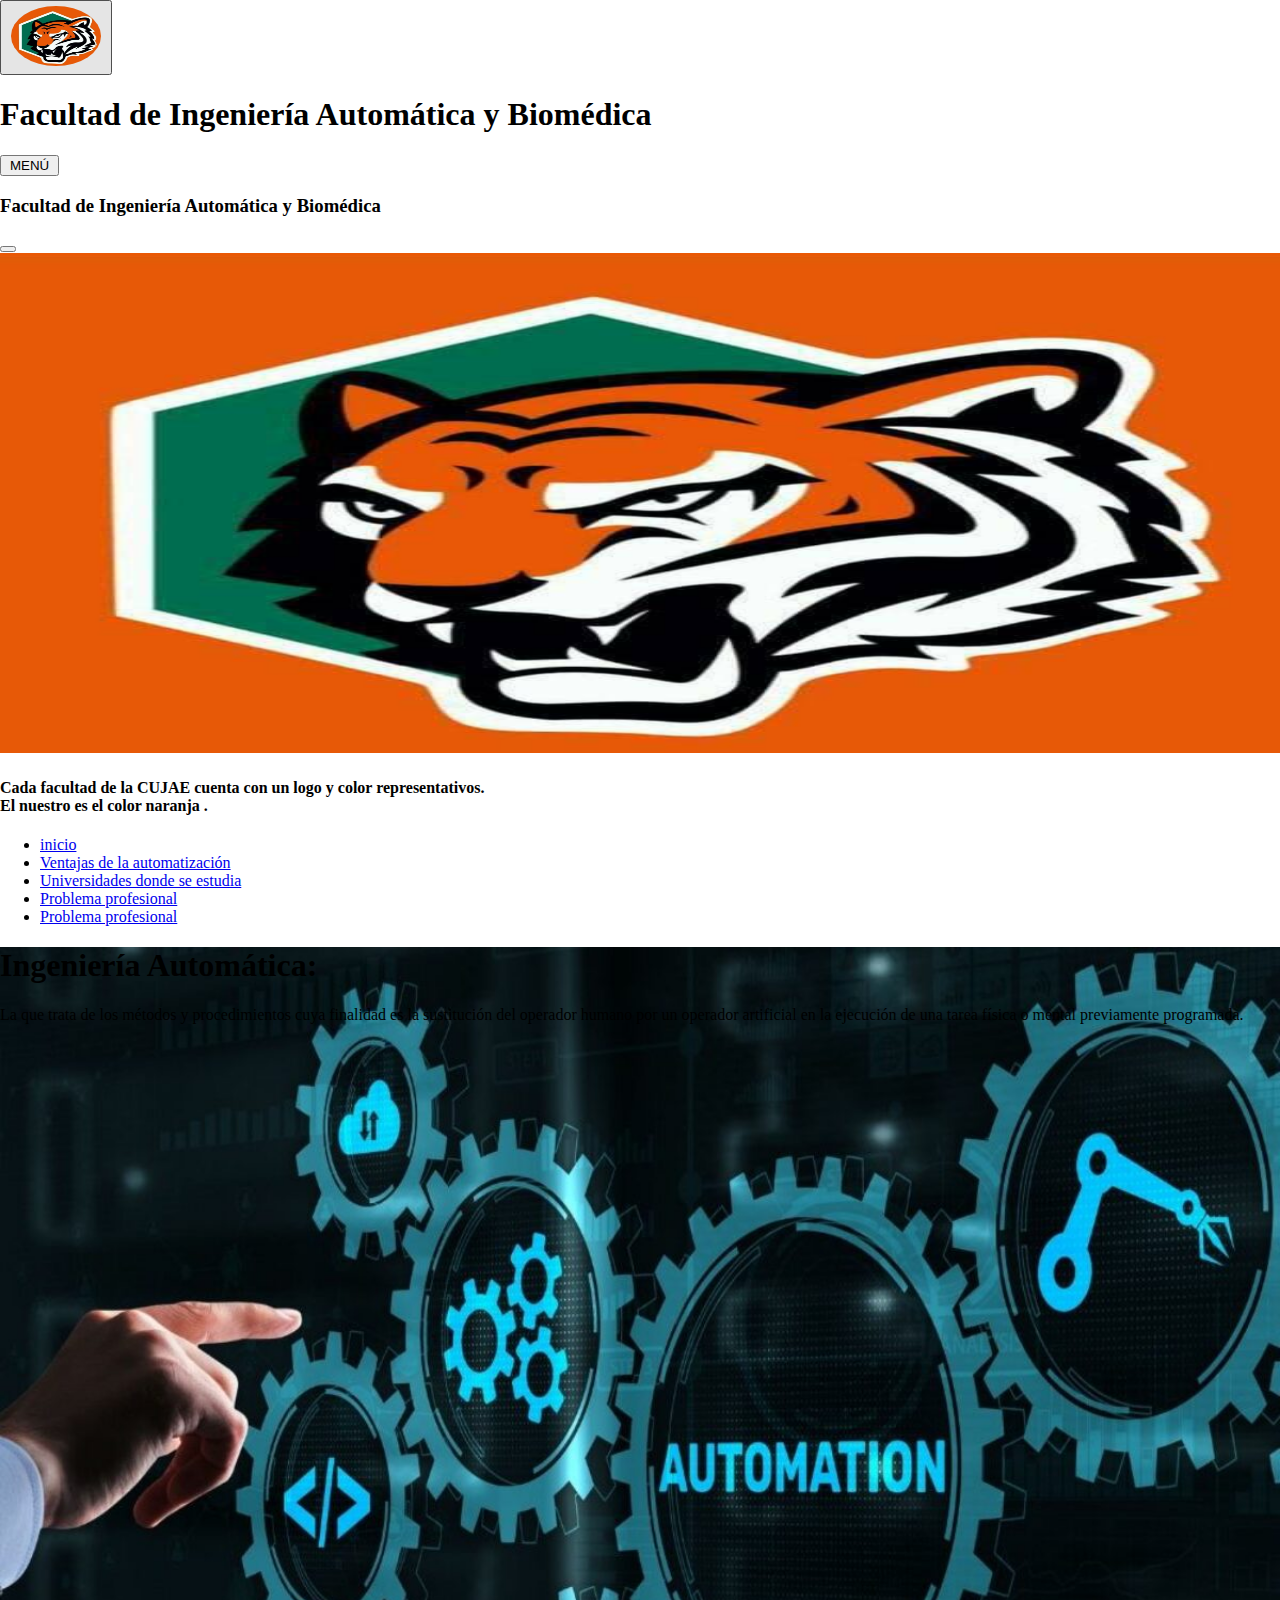
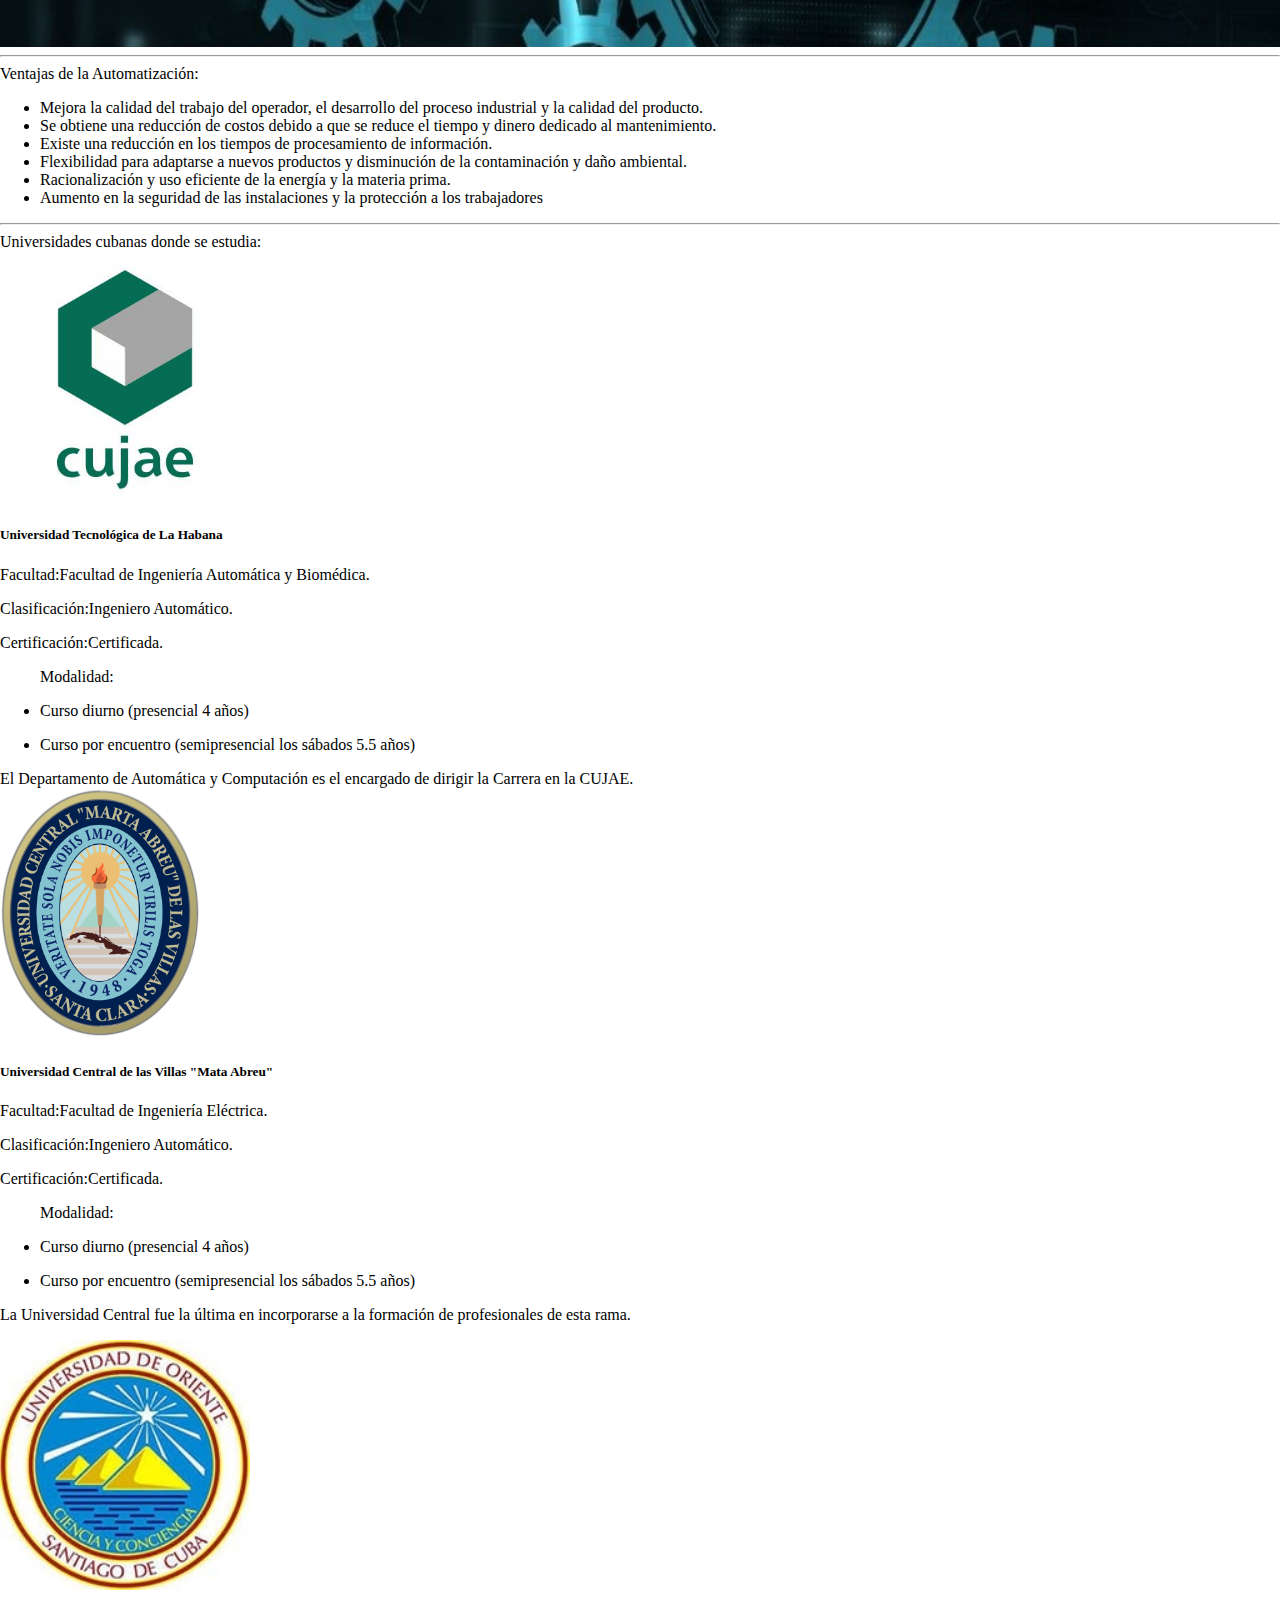
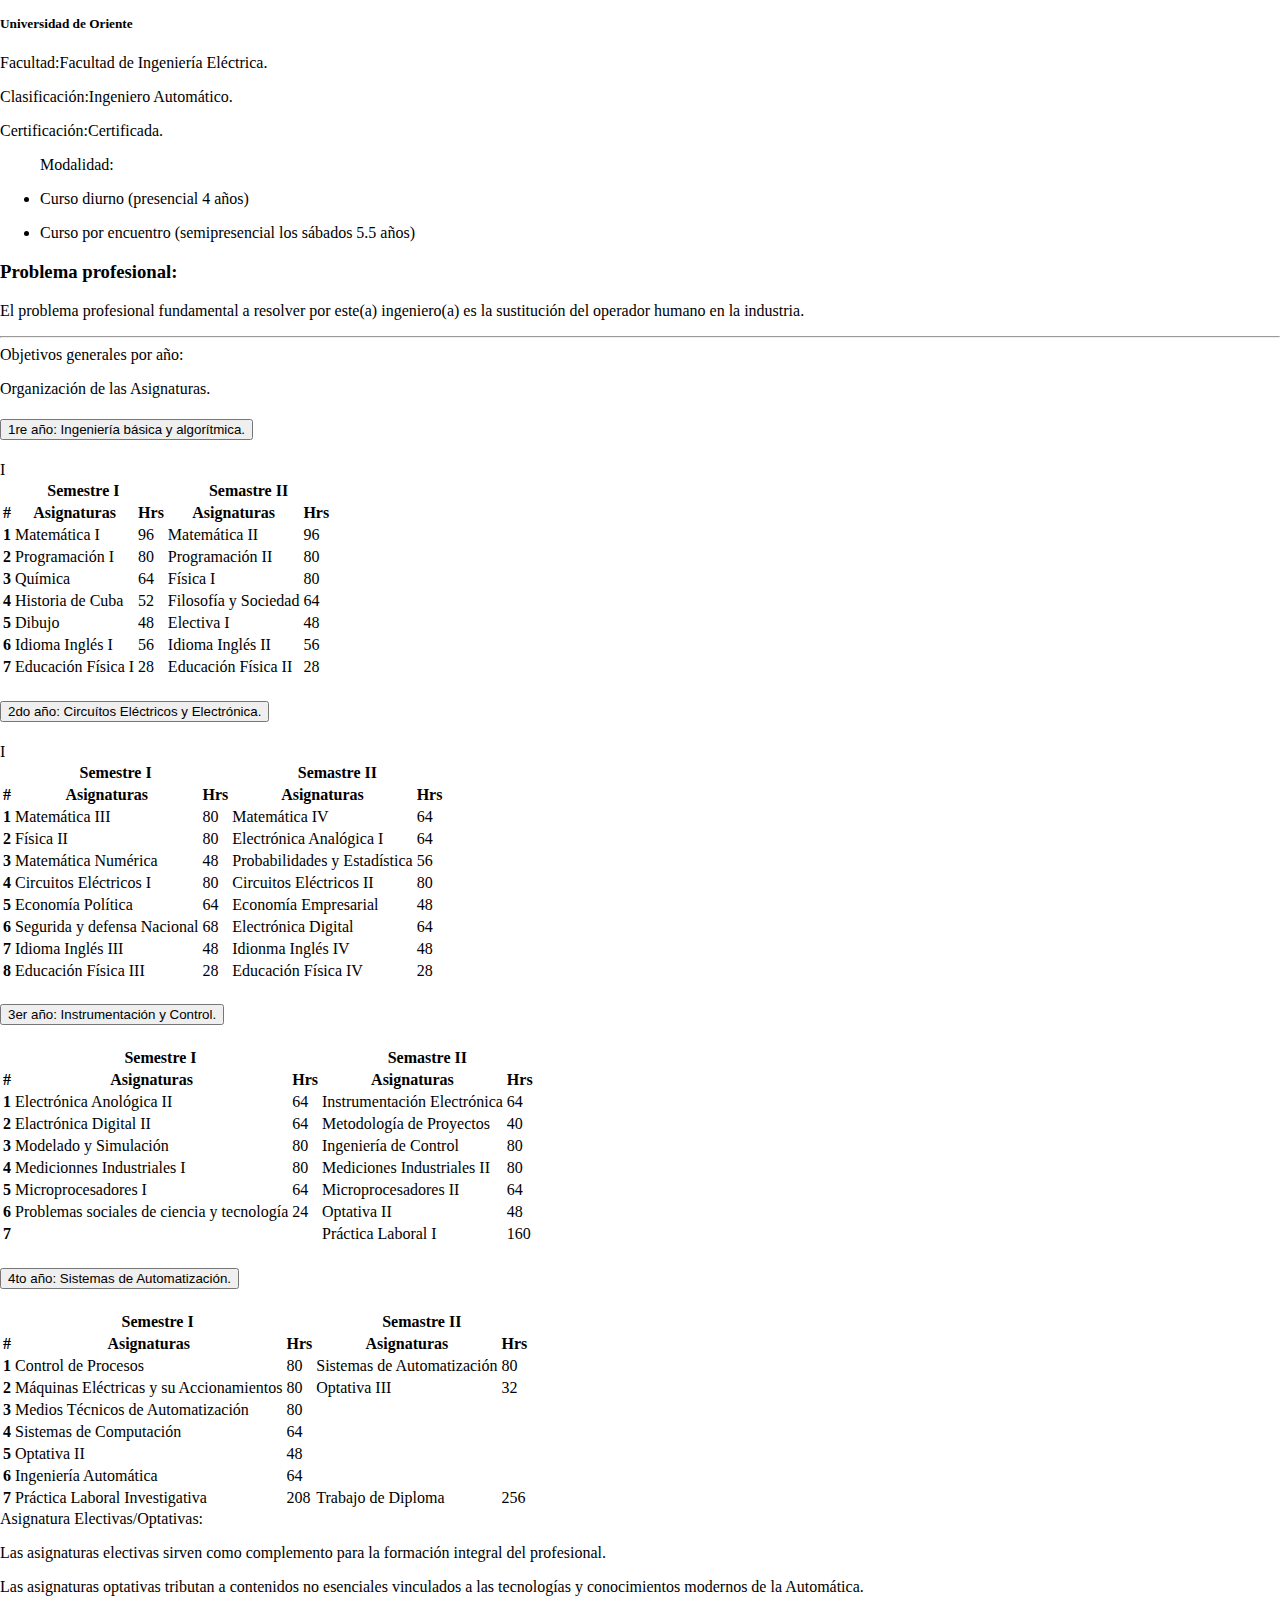
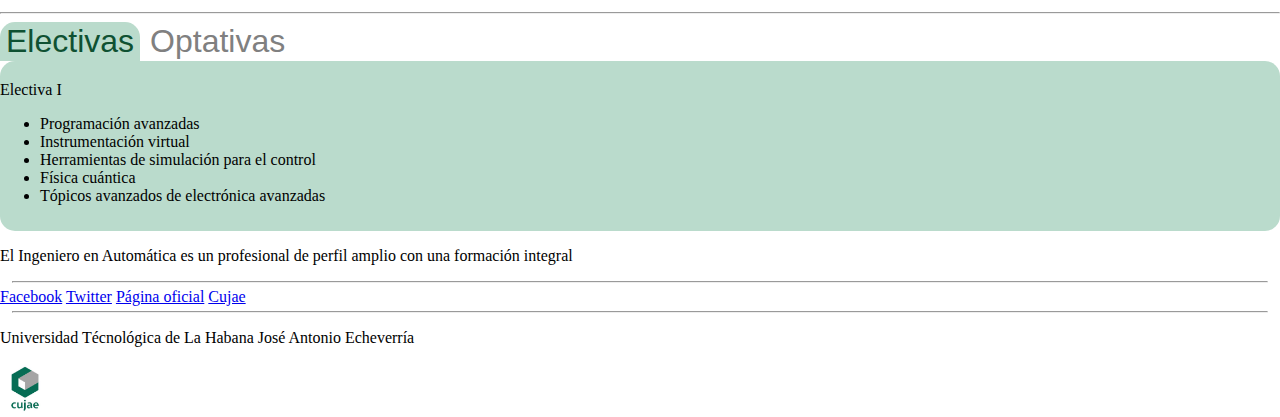
<file: index.html>
<!DOCTYPE html>
<html lang="es">
  <head>
    <title>Faculty of Automatics</title>
    <meta charset="utf-8">
    <meta name="viewport" content="width=device-width, initial-scale=1.0">
    <link href="https://cdn.jsdelivr.net/npm/bootstrap@5.0.2/dist/css/bootstrap.min.css" rel="stylesheet" integrity="sha384-EVSTQN3/azprG1Anm3QDgpJLIm9Nao0Yz1ztcQTwFspd3yD65VohhpuuCOmLASjC" crossorigin="anonymous">
    <link rel="stylesheet" href="./CSS/Faculty-css.css"  type="text/css"  >
    <link rel="icon" href="./img/logo_automatica.ico">
    <style type="text/css"></style>      
  </head>
  <body >
    <div class="col-lg-12">
      <nav class="navbar navbar-dark bg-success">
        <div class="container-fluid">
          <!--Botón Modal-->
          <div class="navbar-brand m-auto" >
         <button type="button" class="bg-transparent border-0 " data-bs-toggle="modal" data-bs-target="#myModal"><img id="logoAutomatica" src="./img/logo_automatica.png" role="button"></button>
         </div>
          <h1 class="text-break text-black-50 ">Facultad de Ingeniería Automática y Biomédica</h1>
          <button class="navbar-toggler border-dark bg-gradient m-auto" type="button"  data-bs-toggle="collapse" data-bs-target="#barra" aria-controls="navbarsExample01" aria-expanded="false" aria-label="Toggle navigation">
          <span class="navbar-expand text-dark  m-1"  style="margin:2px ;">MENÚ</span>
          </button>
          <!--Argumento del modal para le logo de la Facultad-->
          
          <div class="modal fade col-lg-2 col-sm-2" id="myModal" role="dialog" height="100%" aria-labelledby="myModalLabel" tabindex="-1" aria-hidden="true">
            <div class="modal-dialog modal-dialog-centered modal-xl" role="document" >
              <div class="modal-content">
            <div class="modal-header" >
             
              <p><h3 class="modal-title">Facultad de Ingeniería Automática y Biomédica</h3></p>
              
              
              <button type="button" class="btn-close " data-bs-dismiss="modal"></button>
            </div>
               
            <div class="modal-body" >
              <img class="p-4" width="100%" height="500px" id="logoModal" src="./img/logo_automatica.png">
              <h4>Cada facultad de la CUJAE cuenta con un logo y color representativos.<br>
                  El nuestro es el color naranja .
              </h4>
            </div>
            </div>
            </div>

          </div>
          
          <div class="collapse navbar-collapse" id="barra">
            <ul class="navbar-nav me-auto mb-2">
              <li class="nav-item">
                  <a class="nav-link active mt-2" aria-current="page" href="#jumbotron">inicio</a>
              </li>
              <li class="nav-item">
                <a class="nav-link" href="#ventajas">Ventajas de la automatización</a>
              </li>
              <li class="nav-item">
                <a class="nav-link " href="#universidades" >Universidades donde se estudia</a>
              </li>
              <li class="nav-item">
                <a class="nav-link " href="#alert">Problema profesional</a>
              </li>
              <li class="nav-item">
                <a class="nav-link " href="#alert">Problema profesional</a>
              </li>
            </ul>      
    </div>
        </div>
      </nav>       
    </div>
    
   <div class="col-lg-12" >
    <div class="p-lg-5 mb-lg-5" id="jumbotrom">
      <div class="container-fluid container-lg py-lg-5">
                  <h1 class="display-1 text-light text-info fw-bold">Ingeniería Automática:</h1>
                  <p class="col-md-8 fst-italic fs-2 text-light row-cols-lg-6 ">
                    La que trata de los métodos y procedimientos cuya finalidad es la 
                    sustitución del operador humano por un operador artificial en la 
                    ejecución de una tarea física o mental previamente programada.                  
                  </p>
                </div>
    </div>
   </div>
    
   
     
   
    <div class=" container  bg-light">
      

      <div class="row">
        <!--Ventajas de la Automatización-->
        <div class="col-lg-12" id="ventajas">
          <hr>
          <div class="display-5 text-lg-center col-lg-12 text-black-50 fw-bold">
           Ventajas de la Automatización:
          </div>
          <div>
            <ul class="list-group-horizontal li fs-3">
              <li>
                Mejora la calidad del trabajo del operador, el desarrollo del
                proceso industrial y la calidad del producto.
              </li>
              <li>
                Se obtiene una reducción de costos debido a que se reduce el
                tiempo y dinero dedicado al mantenimiento.
                </li>
                <li>Existe una reducción en los tiempos de procesamiento de
                  información.
                </li>
                <li>Flexibilidad para adaptarse a nuevos productos y disminución
                  de la contaminación y daño ambiental.
                </li>
                <li> Racionalización y uso eficiente de la energía y la materia
                  prima.
                </li>
                <li> Aumento en la seguridad de las instalaciones y la protección a
                  los trabajadores</li>
            </ul>
          </div>
        </div>
        <hr>
      </div>

      <div class="row container-fluid" id="universidades">
           <!--Universidades donde se estudia-->
        <div class="col-lg-12 display-5 text-black-50 m-4 fw-bold">Universidades cubanas donde se estudia:</div>
        <!--Cujae target-->
        <div class="col-sm-4 col-lg-4 ">
          <div class="card shadow-lg border-2 mt-3">
          <img class="card-img-top img-fluid target" role="img"  src="./img/cujae.jpg" >
          
            <div class="card-body border-top">
          <h5 class="card-title ">Universidad Tecnológica de La Habana</h5>
          <p class="card-text ">
            <p><span class="fw-bolder">Facultad:</span>Facultad de Ingeniería Automática y Biomédica.</p>
            <p><span class="fw-bolder">Clasificación:</span>Ingeniero Automático.</p>
            <p><span class="fw-bolder">Certificación:</span>Certificada.</p>
            <ul>
              <span class="fw-bolder">Modalidad:</span>
              <li>
                <p class="card-text">Curso diurno (presencial 4 años)</p>
              </li>
              <li>
                <p class="card-text">Curso por encuentro (semipresencial los sábados 5.5 años)</p>
              </li>
            </ul></p>
          </p>
          <span>El Departamento de Automática y Computación es el
            encargado de dirigir la Carrera en la CUJAE.</span>
          </div>
          </div>
        </div>
         <!--Marta Abreu target-->
        <div class="col-sm-4 col-lg-4 ">
          <div class="card shadow-lg border-2 mt-3">
          <img class="card-img-top target" role="img"   src="./img/logo_las_villas.png" >
          
            <div class="card-body border-top">
          <h5 class="card-title ">Universidad Central de las Villas "Mata Abreu"</h5>
          <p class="card-text ">
            <p><span class="fw-bolder">Facultad:</span>Facultad de Ingeniería Eléctrica.</p>
            <p><span class="fw-bolder">Clasificación:</span>Ingeniero Automático.</p>
            <p><span class="fw-bolder">Certificación:</span>Certificada.</p>
            <ul>
              <span class="fw-bolder">Modalidad:</span>
              <li>
                <p class="card-text">Curso diurno (presencial 4 años)</p>
              </li>
              <li>
                <p class="card-text">Curso por encuentro (semipresencial los sábados 5.5 años)</p>
              </li>
            </ul></p>
            <p>La Universidad Central fue la última en incorporarse a la formación 
              de profesionales de esta rama.</p>
          </p>
          </div>
          </div>
        </div>
        <!--Universidad de oriente target-->
        <div class="col-sm-4 col-lg-4">
          <div class="card shadow-lg mt-3 ">
          <img class="card-img-top img-fluid target" role="img"  src="./img/universidad_de _Oriente.jpg" >
          <div class="card-body border-top">
          <h5 class="card-title ">Universidad de Oriente</h5>
          <p class="card-text ">
            <p><span class="fw-bolder">Facultad:</span>Facultad de Ingeniería Eléctrica.</p>
            <p><span class="fw-bolder">Clasificación:</span>Ingeniero Automático.</p>
            <p><span class="fw-bolder">Certificación:</span>Certificada.</p>
            <ul>
              <span class="fw-bolder">Modalidad:</span>
              <li>
                <p class="card-text">Curso diurno (presencial 4 años)</p>
              </li>
              <li>
                <p class="card-text">Curso por encuentro (semipresencial los sábados 5.5 años)</p>
              </li>
            </ul></p>

          </p>
          
          
          </div>
          </div>
        </div>

      </div>

        
      <div class="alert alert-success m-4 mb-5"  role="alert" id="alert">
        <h3 class="alert-heading">Problema profesional:</h3>
        <p class="fs-4">El problema profesional fundamental a
          resolver por este(a) ingeniero(a) es la
          sustitución del operador humano en la
          industria.</p>
        <hr>
      </div>   
      
       <!--Acordión con lista interna de los objetivos por año-->
    <div class="row mb-5" id="asignaturas">
      <div class="col-lg-12 display-5 fw-bold text-black-50">Objetivos generales por año:
         <p class="display-6" >Organización de las Asignaturas.</p>
      </div>
          
      <div class="accordion accordion-flush shadow-lg border-2 fst-italic border-dark " id="acordion">
       <!--División 1-->
        <div class="accordion-item" id="año-1">
          <h4 class="accordion-header" id="headingOne">
            <button class="accordion-button collapsed" type="button" data-bs-toggle="collapse" data-bs-target="#collapseOne" aria-expanded="false" aria-controls="collapseOne">
              1re año: Ingeniería básica y algorítmica.
            </button>
          </h4>
          <div id="collapseOne" class="accordion-collapse collapse" aria-labelledby="headingOne" data-bs-parent="#accordionExample">
            <div class="accordion-body"><table  class="table table-sm table-hover table-success shadow-lg table-responsive table-bordered">
                <thead class="table-dark">
                  <tr>
                    <th scope="col" colspan="3" class="text-center">Semestre I</th>
                    <th scope="col" colspan="2" class="text-center">Semastre II</th>
                  </tr>
                <tr>
                  <th scope="col">#</th>
                  <th scope="col">Asignaturas</th>
                  <th scope="col">Hrs</th>
                  <th scope="col">Asignaturas</th>
                  <th scope="col">Hrs</th>
                </tr>
                </thead>
                <tbody>
                <tr>
                  <th scope="row">1</th>
                  <td> Matemática I</td>
                  <td>96</td> I</td>
                  <td> Matemática II</td>
                  <td>96</td>
                </tr>
                <tr>
                  <th scope="row">2</th>
                  <td>Programación I</td>
                  <td>80</td>
                  <td>Programación II</td>
                  <td>80</td>
                </tr>
                <tr>
                  <th scope="row">3</th>
                  <td>Química</td>
                  <td>64</td>
                  <td>Física I</td>
                  <td>80</td>
                </tr>
                <tr>
                  <th scope="row">4</th>
                  <td>Historia de Cuba</td>
                  <td>52</td>
                  <td>Filosofía y Sociedad</td>
                  <td>64</td>
                </tr>
                <tr>
                  <th scope="row">5</th>
                  <td>Dibujo</td>
                  <td>48</td>
                  <td>Electiva I</td>
                  <td>48</td>
                </tr>
                <tr>
                  <th scope="row">6</th>
                  <td>Idioma Inglés I</td>
                  <td>56</td>
                  <td>Idioma Inglés II</td>
                  <td>56</td>
                </tr>
                <tr>
                  <th scope="row">7</th>
                  <td>Educación Física I</td>
                  <td>28</td>
                  <td>Educación Física II</td>
                  <td>28</td>
                </tr>
                
                </tbody>
              </table>
            </div>
          </div>
        </div>
        <!--División 2-->
        <div class="accordion-item" id="año-2">
          <h4 class="accordion-header" id="headingTwo">
            <button class="accordion-button collapsed" type="button" data-bs-toggle="collapse" data-bs-target="#collapseTwo" aria-expanded="false" aria-controls="collapseTwo">
             2do año: Circuítos Eléctricos y Electrónica.
            </button>
          </h4>
          <div id="collapseTwo" class="accordion-collapse collapse" aria-labelledby="headingTwo" data-bs-parent="#accordionExample">
            <div class="accordion-body">
              <table class="table table-sm table-hover table-success table-responsive table-bordered shadow-lg">
                <thead class="table-dark">
                  <tr>
                    <th scope="col" colspan="3" class="text-center">Semestre I</th>
                    <th scope="col" colspan="2" class="text-center">Semastre II</th>
                  </tr>
                  <tr>
                  <th scope="col">#</th>
                  <th scope="col">Asignaturas</th>
                  <th scope="col">Hrs</th>
                  <th scope="col">Asignaturas</th>
                  <th scope="col">Hrs</th>
                </tr>
                </thead>
                <tbody>
                <tr>
                  <th scope="row">1</th>
                  <td> Matemática III</td>
                  <td>80</td> I</td>
                  <td> Matemática IV</td>
                  <td>64</td>
                </tr>
                <tr>
                  <th scope="row">2</th>
                  <td>Física II</td>
                  <td>80</td>
                  <td>Electrónica Analógica I</td>
                  <td>64</td>
                </tr>
                <tr>
                  <th scope="row">3</th>
                  <td>Matemática Numérica</td>
                  <td>48</td>
                  <td>Probabilidades y Estadística</td>
                  <td>56</td>
                </tr>
                <tr>
                  <th scope="row">4</th>
                  <td>Circuitos Eléctricos I</td>
                  <td>80</td>
                  <td>Circuitos Eléctricos II</td>
                  <td>80</td>
                </tr>
                <tr>
                  <th scope="row">5</th>
                  <td>Economía Política </td>
                  <td>64</td>
                  <td>Economía Empresarial</td>
                  <td>48</td>
                </tr>
                <tr>
                  <th scope="row">6</th>
                  <td>Segurida y defensa Nacional</td>
                  <td>68</td>
                  <td>Electrónica Digital</td>
                  <td>64</td>
                </tr>
                <tr>
                  <th scope="row">7</th>
                  <td>Idioma Inglés III</td>
                  <td>48</td>
                  <td>Idionma Inglés IV</td>
                  <td>48</td>
                </tr>
                <tr>
                  <th scope="row">8</th>
                  <td>Educación Física III</td>
                  <td>28</td>
                  <td>Educación Física IV</td>
                  <td>28</td>
                </tr>
                
                </tbody>
              </table>
            </div>
          </div>
        </div>
        <!--División 3-->
        <div class="accordion-item" id="año-3">
          <h4 class="accordion-header" id="headingThree">
            <button class="accordion-button collapsed" type="button" data-bs-toggle="collapse" data-bs-target="#collapseThree" aria-expanded="false" aria-controls="collapseThree">
            3er año: Instrumentación y Control.
            </button>
          </h4>
          <div id="collapseThree" class="accordion-collapse collapse" aria-labelledby="headingThree" data-bs-parent="#accordionExample">
            <div class="accordion-body">
              <table class="table table-sm table-hover table-success table-responsive table-bordered shadow-lg">
                <thead class="table-dark">
                  <tr>
                    <th scope="col" colspan="3" class="text-center">Semestre I</th>
                    <th scope="col" colspan="2" class="text-center">Semastre II</th>
                  </tr>
                <tr>
                  <th scope="col">#</th>
                  <th scope="col">Asignaturas</th>
                  <th scope="col">Hrs</th>
                  <th scope="col">Asignaturas</th>
                  <th scope="col">Hrs</th>
                </tr>
                </thead>
                <tbody>
                <tr>
                  <th scope="row">1</th>
                  <td> Electrónica Anológica II</td>
                  <td>64</td> 
                  <td> Instrumentación Electrónica</td>
                  <td>64</td>
                </tr>
                <tr>
                  <th scope="row">2</th>
                  <td>Elactrónica Digital II</td>
                  <td>64</td>
                  <td>Metodología de Proyectos</td>
                  <td>40</td>
                </tr>
                <tr>
                  <th scope="row">3</th>
                  <td>Modelado y Simulación</td>
                  <td>80</td>
                  <td>Ingeniería de Control</td>
                  <td>80</td>
                </tr>
                <tr>
                  <th scope="row">4</th>
                  <td>Medicionnes Industriales I</td>
                  <td>80</td>
                  <td>Mediciones Industriales II</td>
                  <td>80</td>
                </tr>
                <tr>
                  <th scope="row">5</th>
                  <td>Microprocesadores I</td>
                  <td>64</td>
                  <td>Microprocesadores II</td>
                  <td>64</td>
                </tr>
                <tr>
                  <th scope="row">6</th>
                  <td>Problemas sociales de ciencia y tecnología</td>
                  <td>24</td>
                  <td>Optativa II</td>
                  <td>48</td>
                </tr>
                <tr>
                  <th scope="row">7</th>
                  <td></td>
                  <td></td>
                  <td>Práctica Laboral I</td>
                  <td>160</td>
                </tr>
                
                </tbody>
              </table>
              
            </div>
          </div>
        </div>
        <!--División 4-->
        <div class="accordion-item" id="año-4">
          <h4 class="accordion-header" id="headingFour">
            <button class="accordion-button collapsed" type="button" data-bs-toggle="collapse" data-bs-target="#collapseFour" aria-expanded="false" aria-controls="collapseFour">
              4to año: Sistemas de Automatización.
            </button>
          </h4>
          <div id="collapseFour" class="accordion-collapse collapse" aria-labelledby="headingFour" data-bs-parent="#accordionExample">
            <div class="accordion-body">
              <table class="table table-sm table-hover table-success table-responsive table-bordered shadow-lg">
              <thead class="table-dark">
                <tr>
                  <th scope="col" colspan="3" class="text-center">Semestre I</th>
                  <th scope="col" colspan="2" class="text-center">Semastre II</th>
                </tr>
              <tr>
                <th scope="col">#</th>
                <th scope="col">Asignaturas</th>
                <th scope="col">Hrs</th>
                <th scope="col">Asignaturas</th>
                <th scope="col">Hrs</th>
              </tr>
              </thead>
              <tbody>
              <tr>
                <th scope="row">1</th>
                <td> Control de Procesos</td>
                <td>80</td> 
                <td> Sistemas de Automatización</td>
                <td>80</td>
              </tr>
              <tr>
                <th scope="row">2</th>
                <td>Máquinas Eléctricas y su Accionamientos</td>
                <td>80</td>
                <td>Optativa III</td>
                <td>32</td>
              </tr>
              <tr>
                <th scope="row">3</th>
                <td>Medios Técnicos de Automatización</td>
                <td>80</td>
                <td></td>
                <td></td>
              </tr>
              <tr>
                <th scope="row">4</th>
                <td>Sistemas de Computación</td>
                <td>64</td>
                <td></td>
                <td></td>
              </tr>
              <tr>
                <th scope="row">5</th>
                <td>Optativa II</td>
                <td>48</td>
                <td></td>
                <td></td>
              </tr>
              <tr>
                <th scope="row">6</th>
                <td>Ingeniería Automática</td>
                <td>64</td>
                <td></td>
                <td></td>
              </tr>
              <tr>
                <th scope="row">7</th>
                <td>Práctica Laboral Investigativa</td>
                <td>208</td>
                <td>Trabajo de Diploma</td>
                <td>256</td>
              </tr>
              
              </tbody>
            </table>
            
              
            </div>
          </div>
        </div>
      </div>

    </div>
     
    <!--Asignaturas Electivas/Optativas-->
    <div class="row ">
      <div class=" text-black-50 display-5 fw-bolder">Asignatura Electivas/Optativas:</div>
      <!--Alerta de recuadro verde-->
      <div class="col-lg-12" >
      <div class="alert alert-success m-4 mb-5"  role="alert">
        <p class="fs-4">Las asignaturas electivas sirven como
          complemento para la formación integral del
          profesional.
        </p>
        <p class="fs-4">
          Las asignaturas optativas tributan a
          contenidos no esenciales vinculados a las
          tecnologías y conocimientos modernos de la
          Automática.
        </p>
        <hr>
      </div>
      </div>

      <!--Barra de contenido-->
      <div class="col-lg-12">
        <nav class="ms-3" >
          <div class="col-lg-6" id="nav-tab" role="tablist">
            <button class="boton botonMarcado " id="Electiva" >Electivas</button>
            <button class="boton  " id="Optativa" >Optativas</button>
          </div>
        </nav>
        
        <div class="col-lg-12 row" >
          <div id="panelElectiva " class="panel" >
           
              <header class=" text-center display-2 m-lg-5 fw-bold  text-black-50  text-center">Electiva I</header>
              <ul class="list-group-flush  text-black-50  fs-1 text-center ">
                <li class="list-group-item-success" >
                  Programación avanzadas
                </li>
                <li class="list-group-item-success" >
                  Instrumentación virtual
                </li>
                <li class="list-group-item-success" >
                  Herramientas de simulación para el control
                </li>
                <li class="list-group-item-success" >
                  Física cuántica 
                </li>
                <li class="list-group-item-success" >
                  Tópicos avanzados de electrónica avanzadas
                </li>
              </ul>
              
                  
          
          </div>
         
          <div id="panelOptativa" class="panel panelOculto row" >
           
            <div class="row">
              <!--Optativa I-->
              
              <header class=" text-center display-2 mt-lg-5 fw-bold  text-black-50 ">Optativa I</header>
              <ul class="list-group-flush  text-black-50 ms-0  fs-4 col-sm-12 ">
                <li class="list-group-item-success" >
                  Programación avanzadas
                </li>
                <li class="list-group-item-success" >
                  Instrumentación virtual
                </li>
                <li class="list-group-item-success" >
                  Herramientas de simulación para el control
                </li>
                <li class="list-group-item-success" >
                  Física cuántica 
                </li>
                <li class="list-group-item-success" >
                  Tópicos avanzados de electrónica avanzadas
                </li>
              </ul>
             
             <!--Optativa II-->
             
              <header class="text-center display-2 mt-lg-5 fw-bold  text-black-50 ">Optativa II</header>
              <ul class="list-group-flush  text-black-50   fs-4 col-sm-12" >
                <li class="list-group-item-success" >
                  Estructura de datos
                </li>
                <li class="list-group-item-success" >
                  Identificación de sistemas
                </li>
                <li class="list-group-item-success" >
                  Redes de computadoras
                </li>
                <li class="list-group-item-success" >
                  Diseño digital con VHDL
                </li>
                <li class="list-group-item-success" >
                  Fundamentos de la Microelectrónica
                </li>
                <li class="list-group-item-success">
                  Proyecto de Instrumentación
                </li>
                <li class="list-group-item-success">
                  Sistemas de procesamiento empotrados
                </li>
              </ul>
             
           
              <!--Optativa III-->
              
              <header class=" text-center display-2 mt-lg-5 fw-bold  text-black-50 "  >Optativa III</header>
              <ul class="list-group-flush text-black-50 ms-0  fs-4 col-sm-12" >
                <li class="list-group-item-success" >
                  Programación de Web o Apk
                  
                </li>
                <li class="list-group-item-success" >
                  Inteligencia Artificial
                  
                </li>
                <li class="list-group-item-success" >
                  Programas de desarrollo de sistemas SCADAS
                 
                </li>
                <li class="list-group-item-success" >
                  Diseño para la fabricación de circuitos electrónicos
                  
                </li>
                <li class="list-group-item-success" >
                  Plataformas de desarrollo de hardware
                </li>
              </ul>
            
             </div>
           
            

          </div>
          
        </div>
        
        
      
       </div>
      </div>

      <div class="container-fluid m-xxl-5" >
        <p class="display-2  text-black-50 text-center" >
          El Ingeniero en Automática es un 
          profesional de perfil amplio con una 
          formación integral
        </p>
       </div>

       </div>
       
       <div class="container-fluid p-xl-5 fs-4 p-3 m-auto bg-dark text-center" >
        <hr class="m-auto line"  >
        <div class="col-sm-8 col-lg-10   btn-group-vertical">
        <a class="text-white-50 mt-3" href="https://m.facebook.com/FIABCUJAE?locale=es_LA&_rdr">Facebook</a>
        <a class="text-white-50 mt-3" href="https://mobile.twitter.com/fiabcujae">Twitter</a>
        <a class="text-white-50 mt-3" href="https://www.cujae.edu.cu/ing-automatica-y-biomedica">Página oficial</a>
        <a class="text-white-50 mt-3" href="https://www.cujae.edu.cu/cujae">Cujae</a> 
       </div>
       <hr class="m-auto mt-3 line" >
       <p class="fs-6 text-white mt-3" > Universidad Técnológica de La Habana José Antonio Echeverría</p>
       <img width="50" height="50" style="border-radius: 50%;" src="./img/cujae.jpg" > 
      </div>
    
        
        <script src="./jquery/dist/jquery.min.js"></script>
        <script src="https://cdn.jsdelivr.net/npm/bootstrap@5.0.2/dist/js/bootstrap.bundle.min.js" integrity="sha384-MrcW6ZMFYlzcLA8Nl+NtUVF0sA7MsXsP1UyJoMp4YLEuNSfAP+JcXn/tWtIaxVXM" crossorigin="anonymous"></script>
       <script src="./JS/Facutlty.js"></script>
        
            
          
    </body>


</html>
</file>
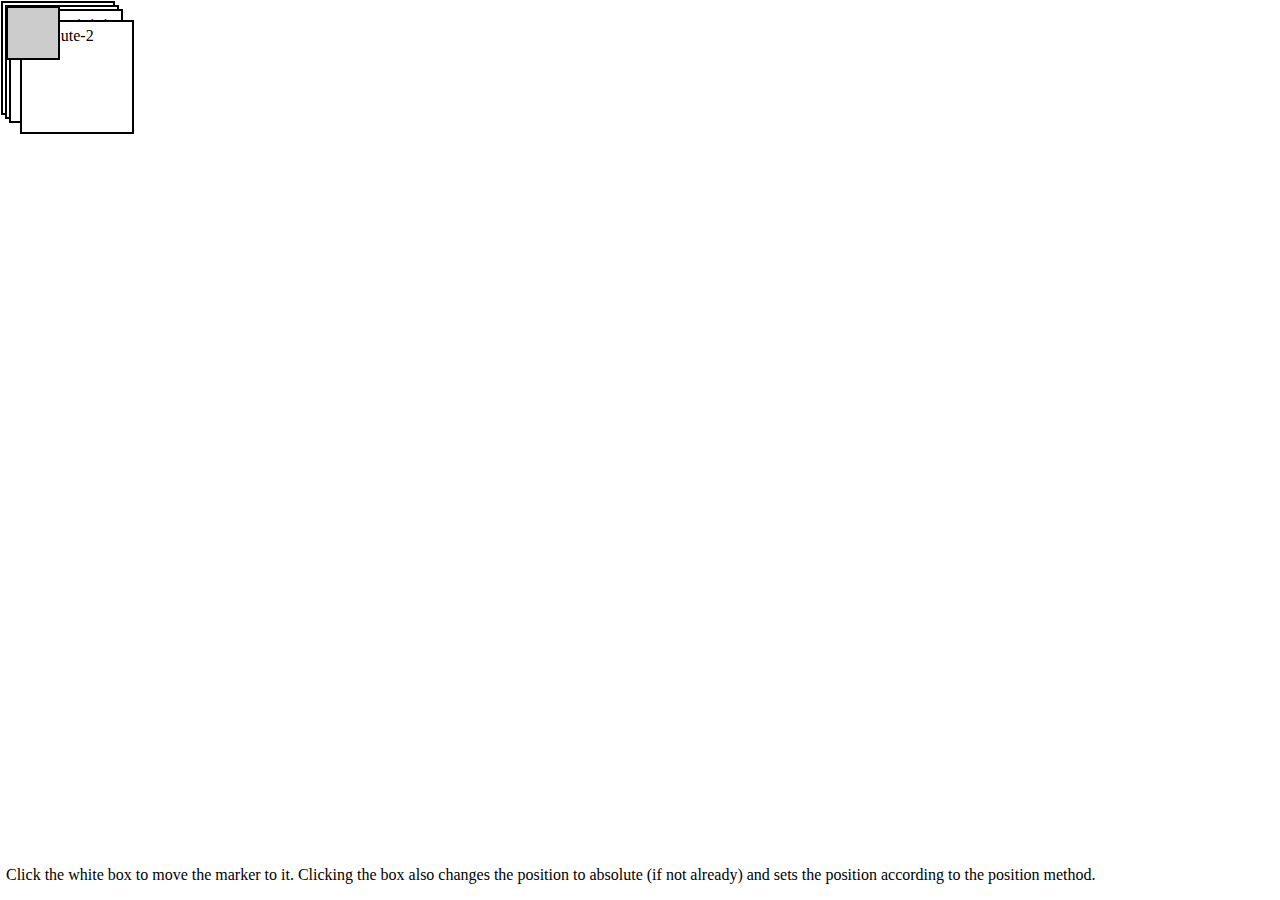
<file: jquery/test/data/offset/absolute.html>
<!DOCTYPE html PUBLIC "-//W3C//DTD XHTML 1.0 Transitional//EN"
	"http://www.w3.org/TR/xhtml1/DTD/xhtml1-transitional.dtd">
<html>
	<head>
		<meta http-equiv="Content-type" content="text/html; charset=utf-8">
		<title>absolute</title>
		<style type="text/css" media="screen">
			body { margin: 1px; padding: 5px; }
			div.absolute { position: absolute; margin: 1px; border: 2px solid #000; padding: 5px; width: 100px; height: 100px; background: #fff; }
			#absolute-1 { top: 0; left: 0; }
				#absolute-1-1 { top: 1px; left: 1px; }
					#absolute-1-1-1 { top: 1px; left: 1px; }
			#absolute-2 { top: 19px; left: 19px; }
			#marker { position: absolute; border: 2px solid #000; width: 50px; height: 50px; background: #ccc; }
			p.instructions { position: absolute; bottom: 0; }
		</style>
		<script type="text/javascript" src="../../../dist/jquery.js"></script>
		<script type="text/javascript" charset="utf-8">
			$(function() {
				$('.absolute').click(function() {
					$('#marker').css( $(this).offset() );
					var pos = $(this).position();
					$(this).css({ top: pos.top, left: pos.left });
					return false;
				});
			});
		</script>
	</head>
	<body>
		<div id="absolute-1" class="absolute">absolute-1
			<div id="absolute-1-1" class="absolute">absolute-1-1
				<div id="absolute-1-1-1" class="absolute">absolute-1-1-1</div>
			</div>
		</div>
		<div id="absolute-2" class="absolute">absolute-2</div>
		<div id="marker"></div>
		<p class="instructions">Click the white box to move the marker to it. Clicking the box also changes the position to absolute (if not already) and sets the position according to the position method.</p>
	</body>
</html>
</file>
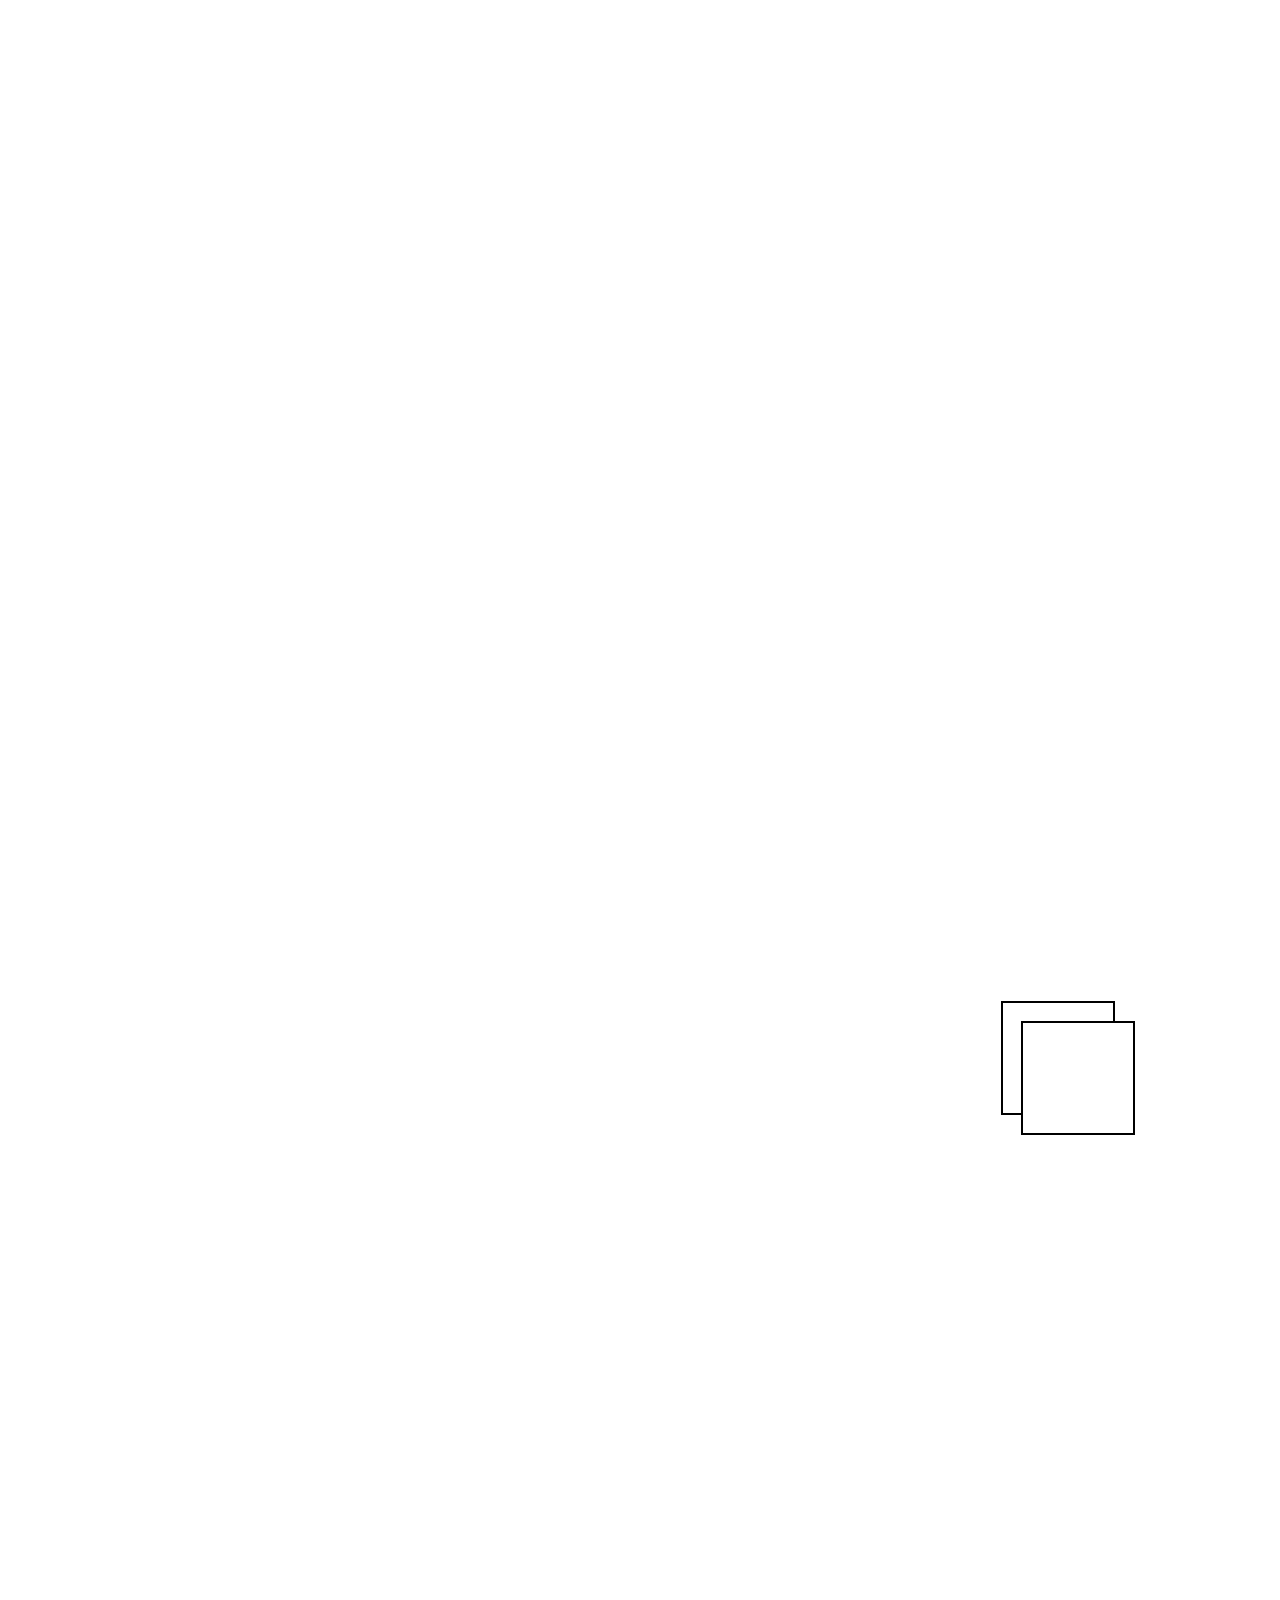
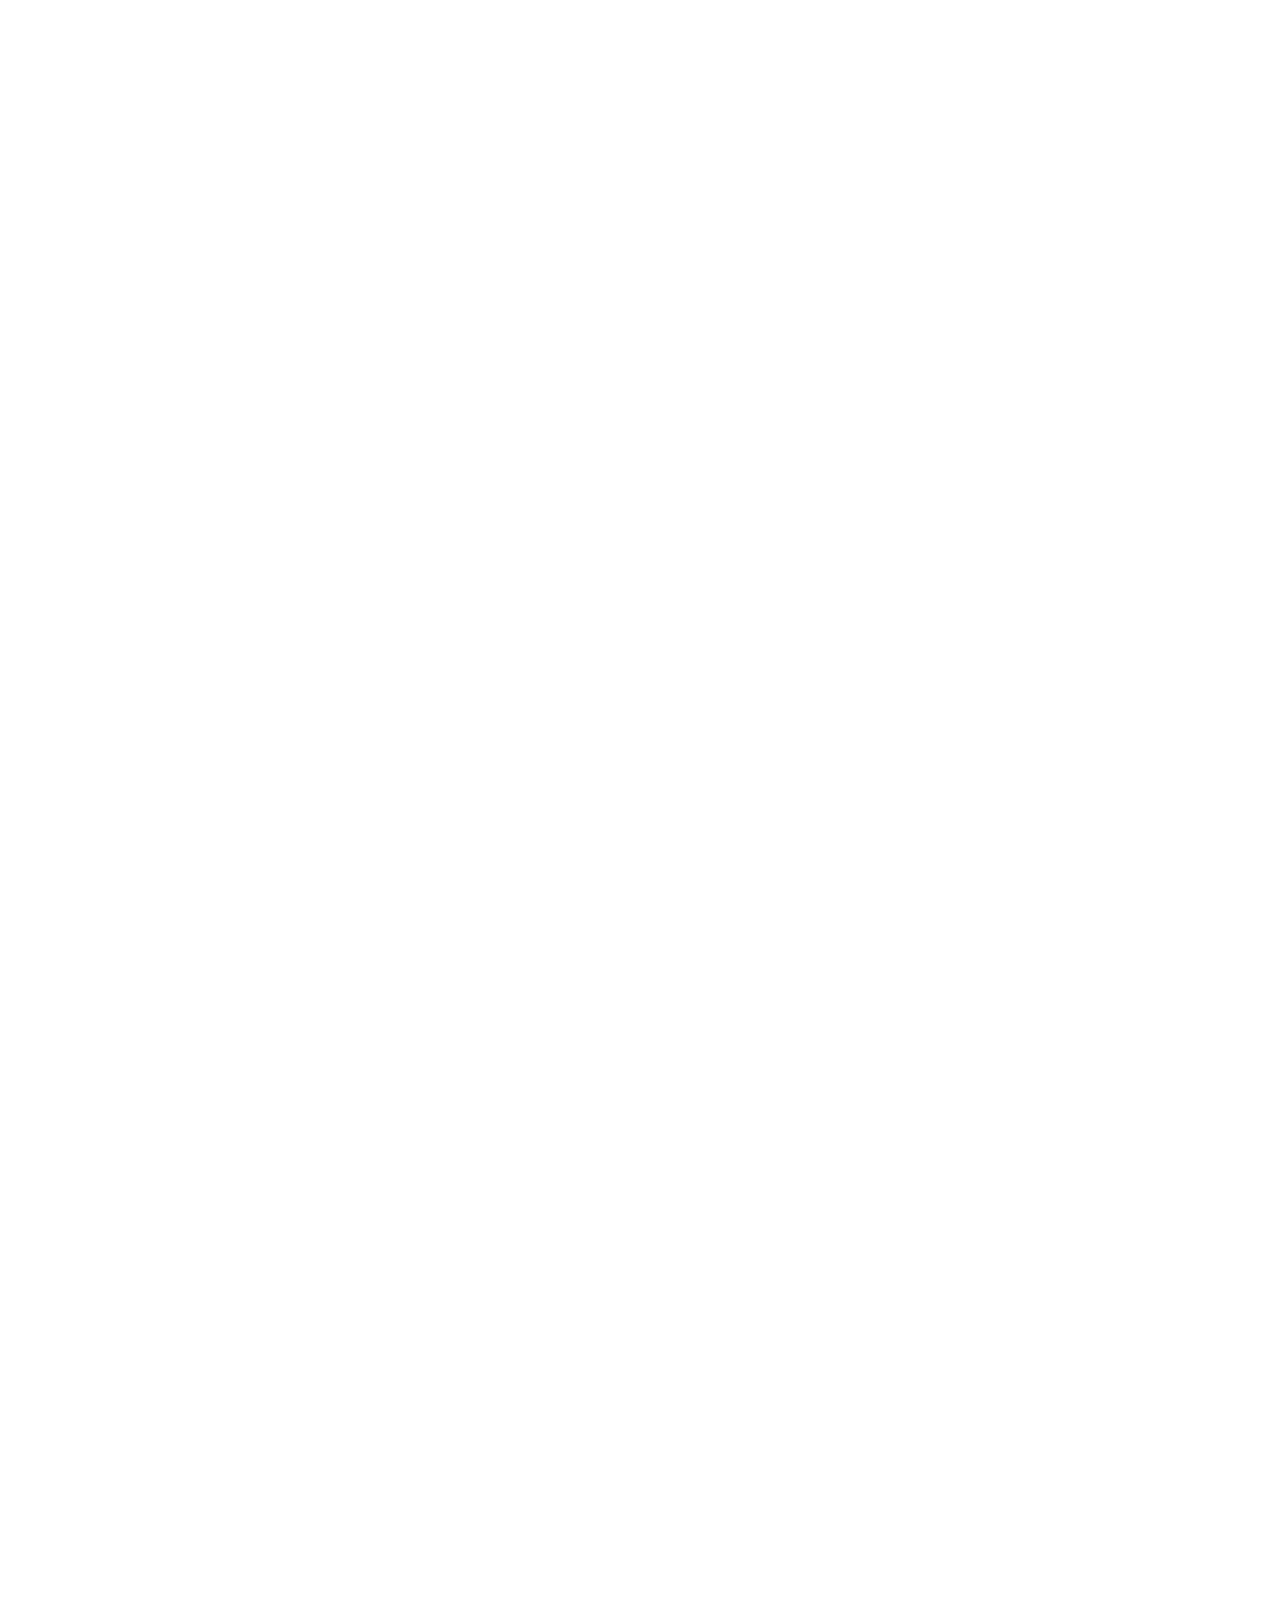
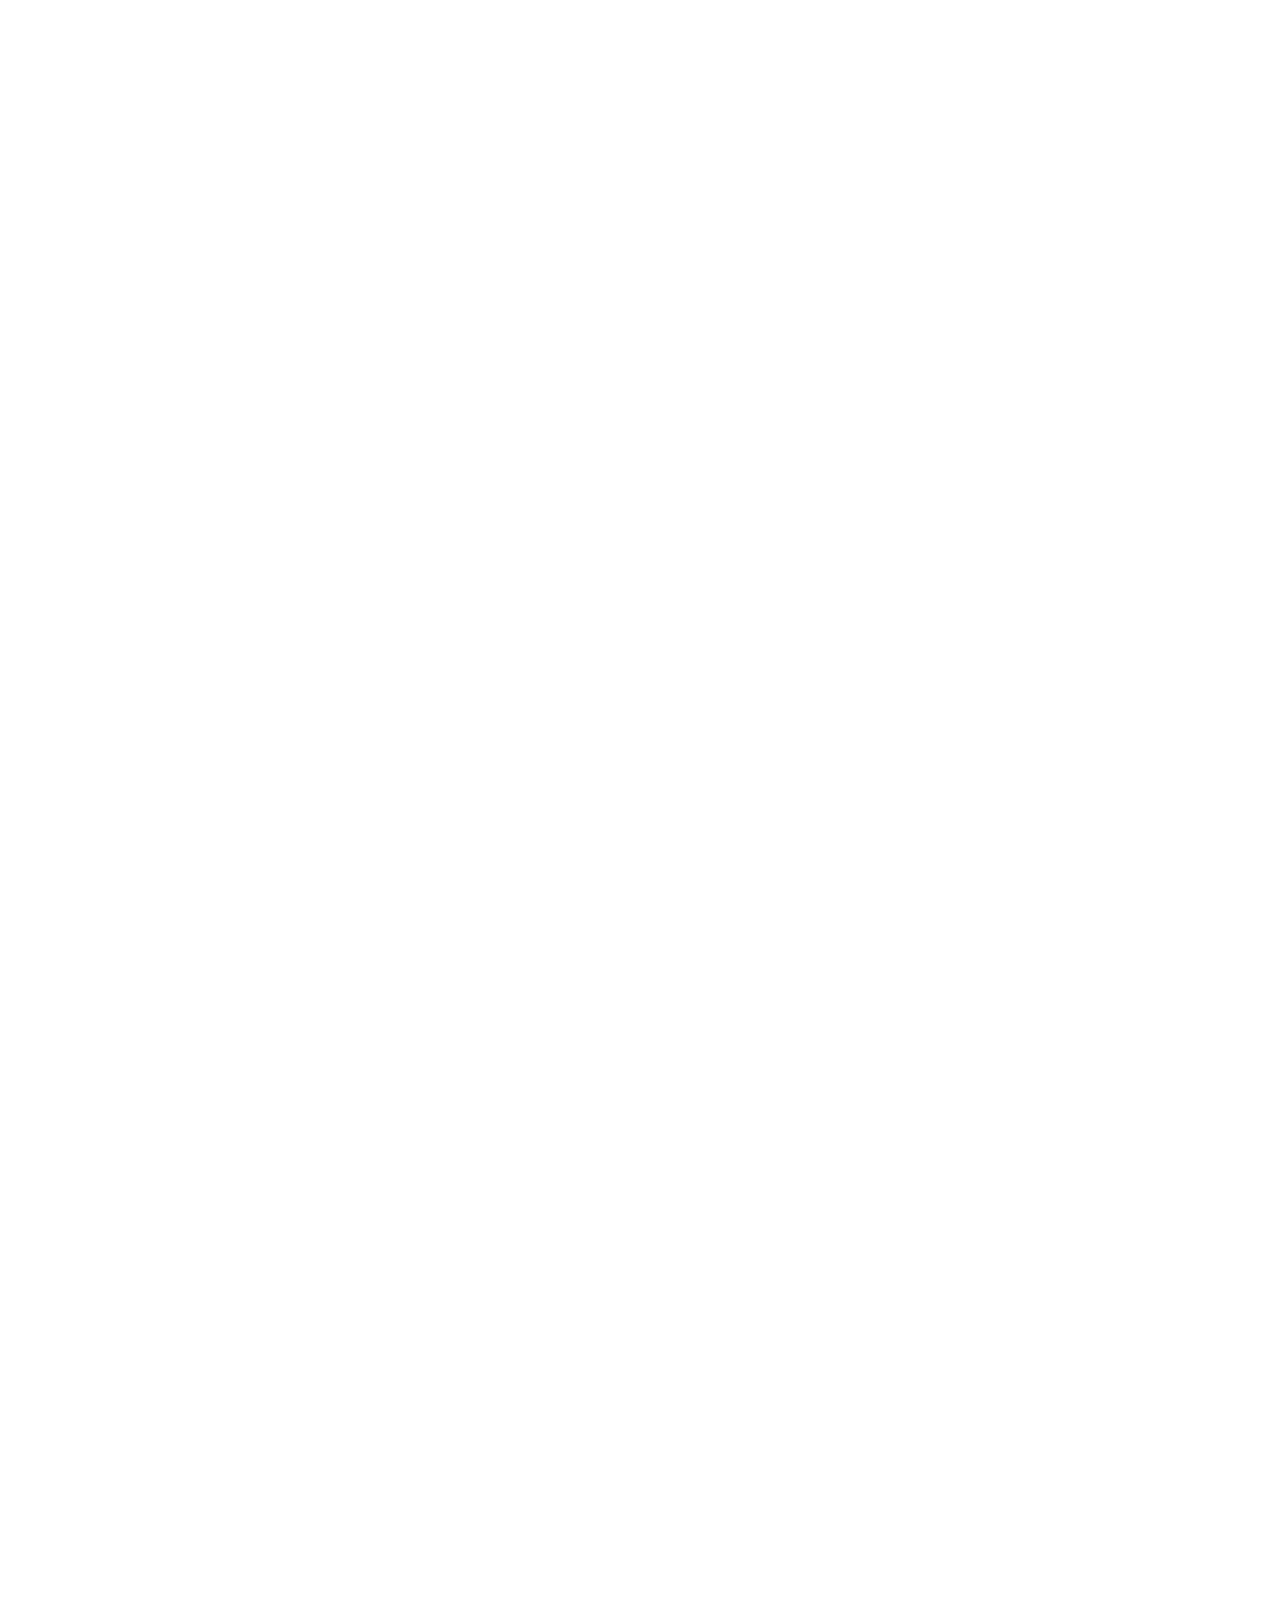
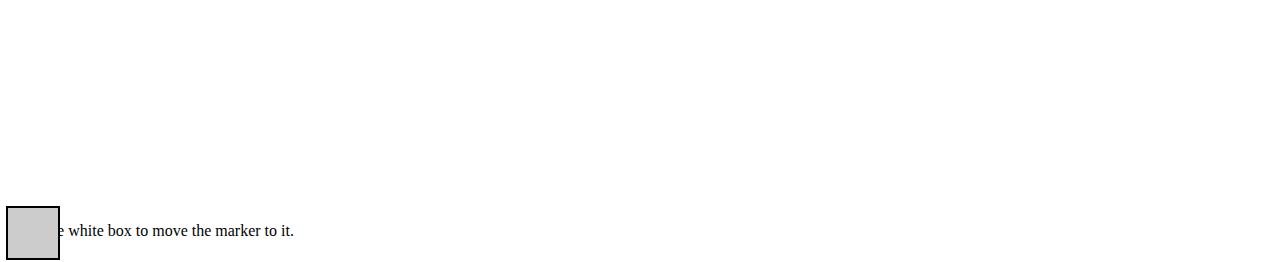
<file: jquery/test/data/offset/fixed.html>
<!DOCTYPE html PUBLIC "-//W3C//DTD XHTML 1.0 Transitional//EN"
	"http://www.w3.org/TR/xhtml1/DTD/xhtml1-transitional.dtd">
<html>
	<head>
		<meta http-equiv="Content-type" content="text/html; charset=utf-8">
		<title>fixed</title>
		<style type="text/css" media="screen">
			body { margin: 1px; padding: 5px; }
			div.fixed { position: fixed; margin: 1px; border: 2px solid #000; padding: 5px; width: 100px; height: 100px; background: #fff; overflow: hidden; }
			#fixed-1 { top: 0; left: 0; }
			#fixed-2 { top: 20px; left: 20px; }
			#forceScroll { width: 5000px; height: 5000px; }
			#marker { position: absolute; border: 2px solid #000; width: 50px; height: 50px; background: #ccc; }
		</style>
		<script type="text/javascript" src="../../../dist/jquery.js"></script>
		<script type="text/javascript" charset="utf-8">
			$(function() {
				window.scrollTo(1000,1000);
				$('.fixed').click(function() {
					$('#marker').css( $(this).offset() );
					return false;
				});
			});
		</script>
	</head>
	<body>
		<div id="fixed-1" class="fixed"></div>
		<div id="fixed-2" class="fixed"></div>
		<div id="forceScroll"></div>
		<div id="marker"></div>
		<p class="instructions">Click the white box to move the marker to it.</p>
	</body>
</html>
</file>
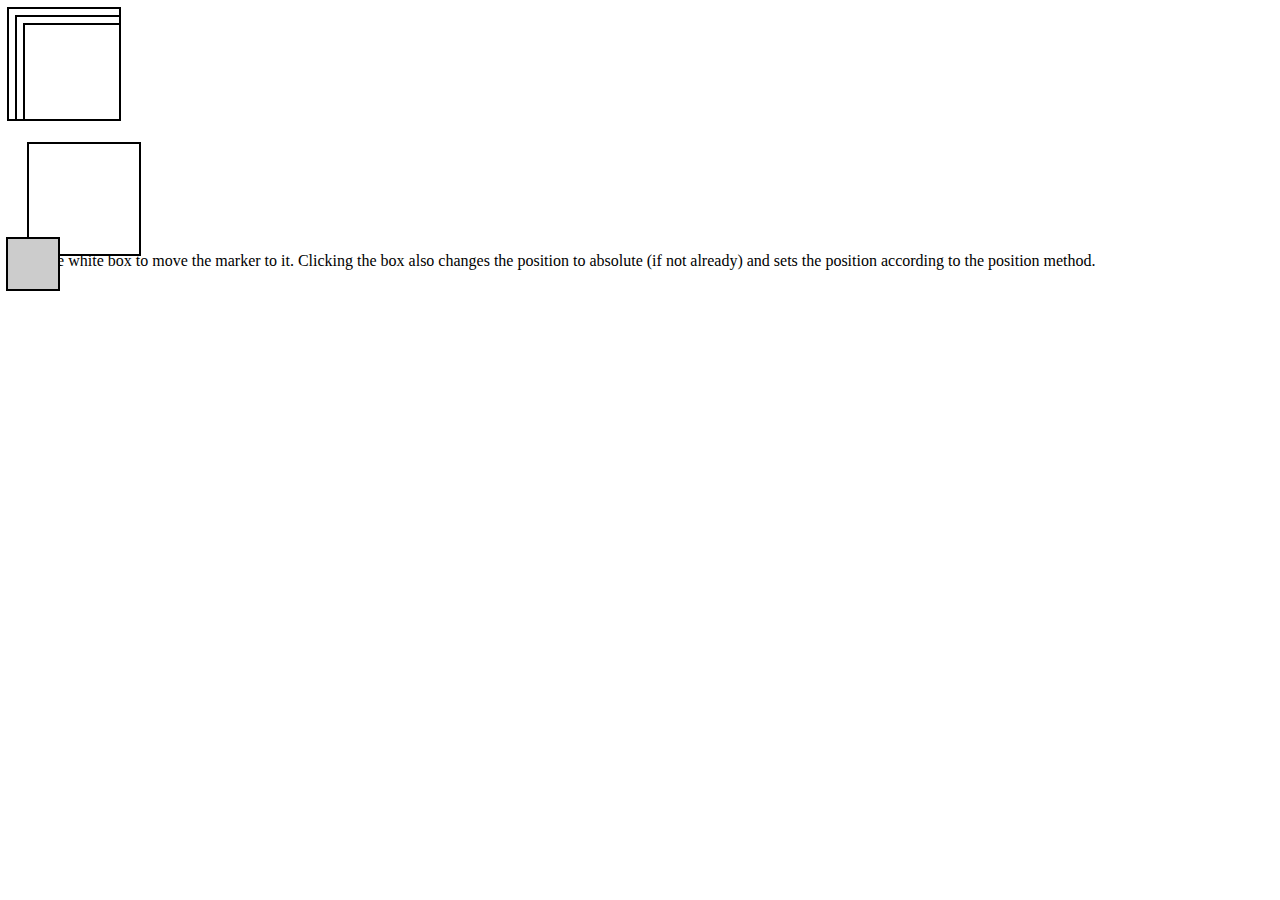
<file: jquery/test/data/offset/relative.html>
<!DOCTYPE html PUBLIC "-//W3C//DTD XHTML 1.0 Transitional//EN"
	"http://www.w3.org/TR/xhtml1/DTD/xhtml1-transitional.dtd">
<html>
	<head>
		<meta http-equiv="Content-type" content="text/html; charset=utf-8">
		<title>relative</title>
		<style type="text/css" media="screen">
			body { margin: 1px; padding: 5px; }
			div.relative { position: relative; margin: 1px; border: 2px solid #000; padding: 5px; width: 100px; height: 100px; background: #fff; overflow: hidden; }
			#relative-2 { top: 20px; left: 20px; }
			#marker { position: absolute; border: 2px solid #000; width: 50px; height: 50px; background: #ccc; }
		</style>
		<script type="text/javascript" src="../../../dist/jquery.js"></script>
		<script type="text/javascript" charset="utf-8">
			$(function() {
				$('.relative').click(function() {
					$('#marker').css( $(this).offset() );
					var pos = $(this).position();
					$(this).css({ position: 'absolute', top: pos.top, left: pos.left });
					return false;
				});
			});
		</script>
	</head>
	<body>
		<div id="relative-1" class="relative"><div id="relative-1-1" class="relative"><div id="relative-1-1-1" class="relative"></div></div></div>
		<div id="relative-2" class="relative"></div>
		<div id="marker"></div>
		<p class="instructions">Click the white box to move the marker to it. Clicking the box also changes the position to absolute (if not already) and sets the position according to the position method.</p>
	</body>
</html>
</file>
<file: CSS/Faculty-css.css>
body{
    margin: 0;
   padding: 0;
   }
   div{
     padding: 0;
     margin: 0;
   }
   
   #logoAutomatica{
   width:90px ;
   height:60px;
   border-radius: 50%;
   image-resolution: 100%;
   margin: 3px;
   }
   #jumbotrom{
   background-image: url(../img/panelJumbotrom.jpg);
   background-repeat: no-repeat;
   background-origin: border-box;
   background-size: cover;   
   height: 700px;
   
  }
  .target{
   height:250px;
  }
  .boton{
    font-size:xx-large;
    /*font-weight: bold;*/
    color:gray;
    border-top: none;
    border-left:none;
    border-right: none;
    background-color: transparent;
    border-bottom: none ;  
   
  }
  .botonMarcado{
   color:#0f5132;
   background-color: #badbcc;
   border:none;
   border-top-right-radius: 15px;
   border-top-left-radius: 15px;
     margin: 0;
  }
  .panel{
   background-color:#badbcc;
    border-radius:15px;
    padding-top: 20px;
    padding-bottom: 10px; 
   
 }
 .panelOculto{
   display:none ;
    
 }
 #botonGroup{
   margin: 0 auto;
    width:10%;
 }
 .line{
   margin: 5px auto;
   color: white;
   animation: alternate;
   width:98%;
 }
</file>
